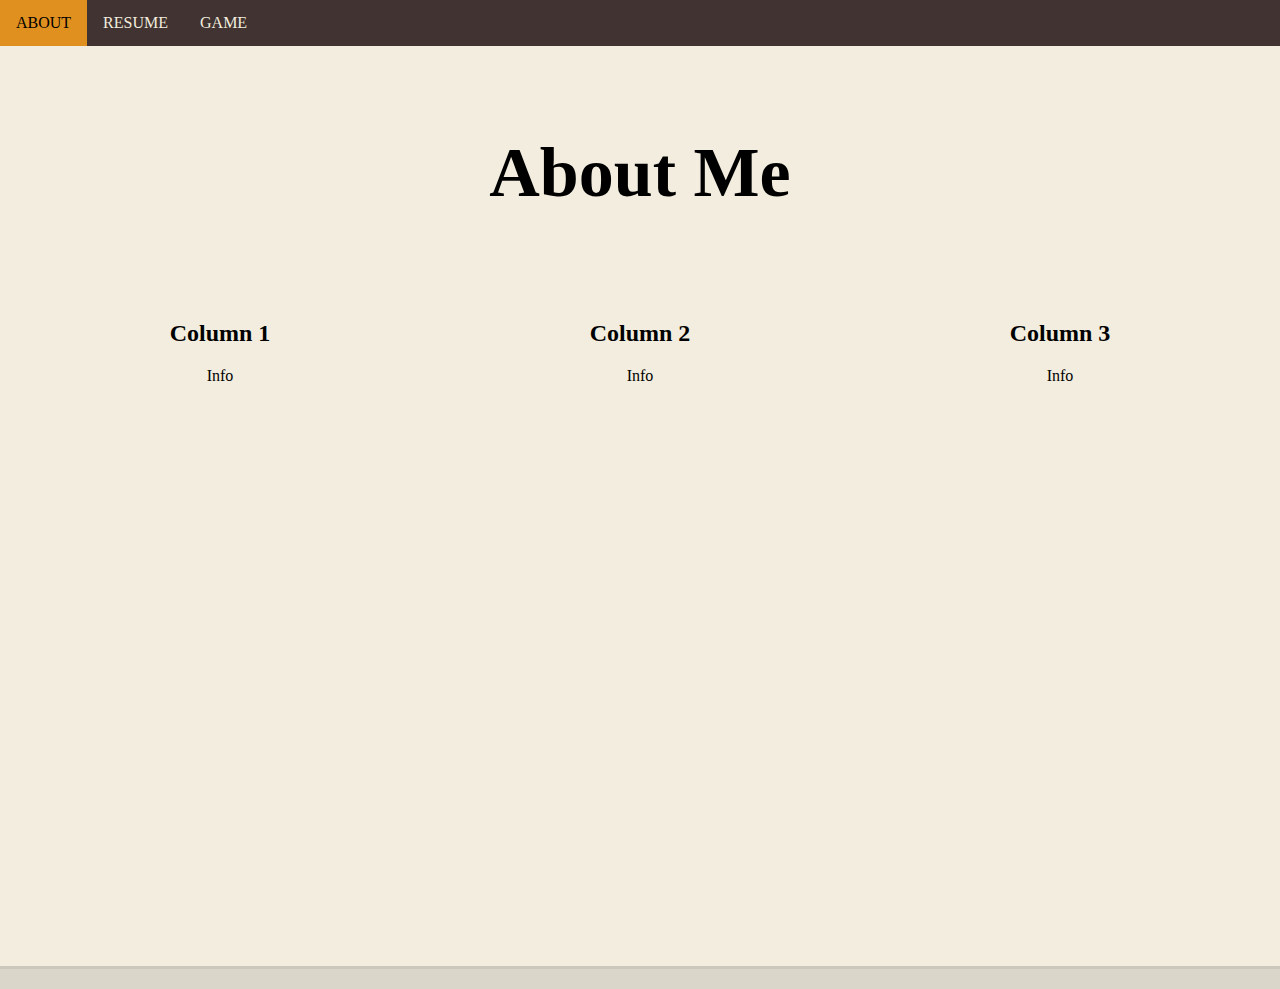
<file: docs/Index.html>
<!DOCTYPE html>
<html lang="en">
<head>
    <title>About</title>
    <link href="reset.css" rel="stylesheet">
    <link href="index.css" rel="stylesheet">
</head>
<body>
    <!--Navigation-->
    <div class="nav-bar">
        <li><a href="index.html">ABOUT</a></li>
        <li><a href="resume.html">RESUME</a></li>
        <li><a href="other.html">GAME</a></li>
    </div>
    <!--Content-->
    <div class="content">
        <div class="header">
            <h1>About Me</h1>
        </div>
        <div class="about">
            <div class="row">
                <div class="column" style="">
                    <h2>Column 1</h2>
                    <p>Info</p>
                </div>
                <div class="column" style="">
                    <h2>Column 2</h2>
                    <p>Info</p>
                </div>
                <div class="column" style="">
                    <h2>Column 3</h2>
                    <p>Info</p>
                </div>
            </div>
        </div>
    </div>
    <!--Footer-->
    <div class="footer"></div>
</body>
</html>
</file>
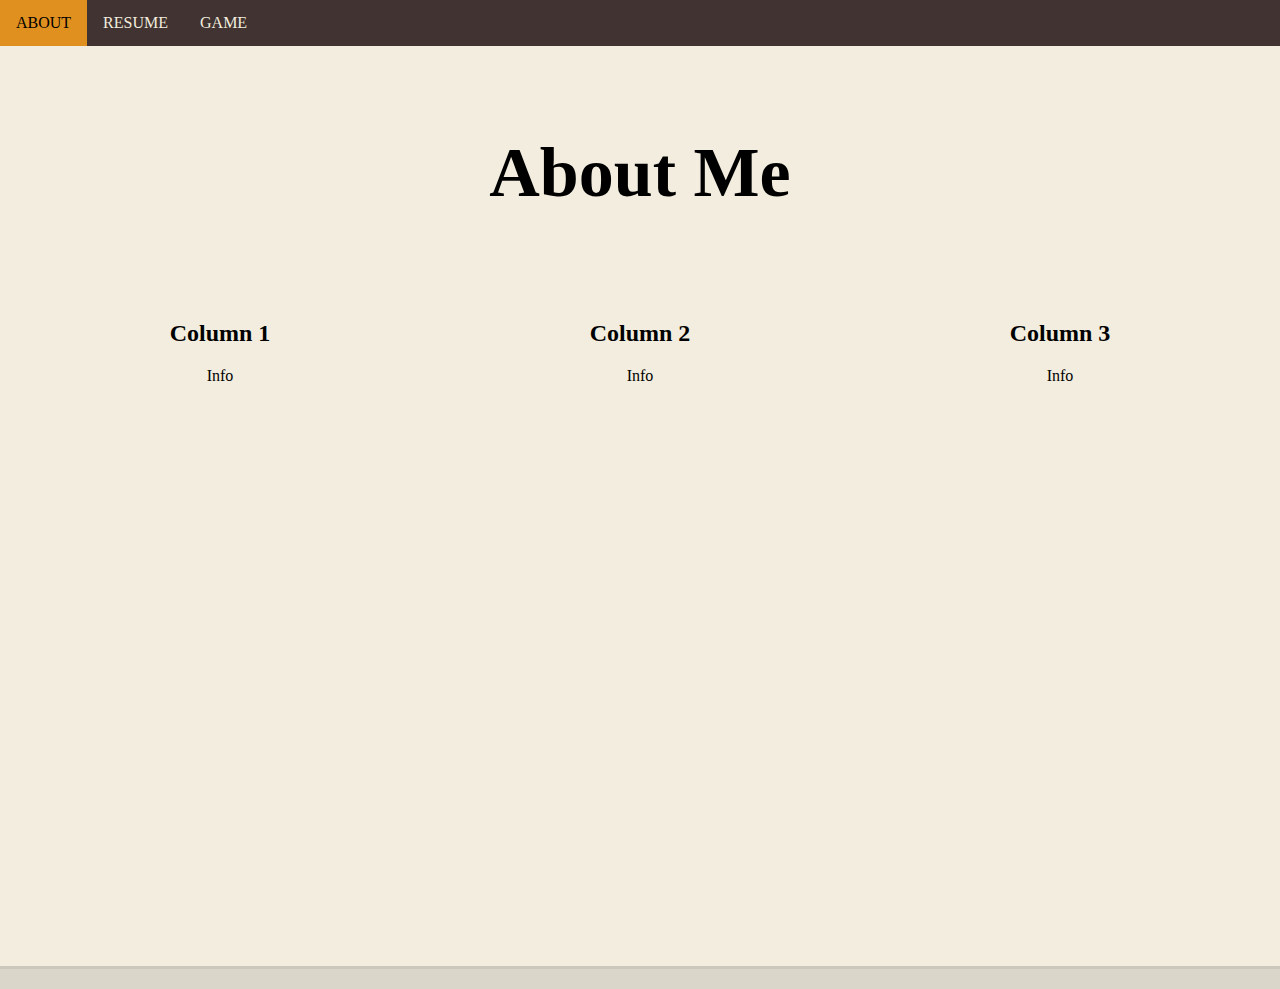
<file: docs/index.html>
<!DOCTYPE html>
<html lang="en">
<head>
    <title>About</title>
    <link href="reset.css" rel="stylesheet">
    <link href="index.css" rel="stylesheet">
</head>
<body>
    <!--Navigation-->
    <div class="nav-bar">
        <li><a href="index.html">ABOUT</a></li>
        <li><a href="resume.html">RESUME</a></li>
        <li><a href="other.html">GAME</a></li>
    </div>
    <!--Content-->
    <div class="content">
        <div class="header">
            <h1>About Me</h1>
        </div>
        <div class="about">
            <div class="row">
                <div class="column" style="">
                    <h2>Column 1</h2>
                    <p>Info</p>
                </div>
                <div class="column" style="">
                    <h2>Column 2</h2>
                    <p>Info</p>
                </div>
                <div class="column" style="">
                    <h2>Column 3</h2>
                    <p>Info</p>
                </div>
            </div>
        </div>
    </div>
    <!--Footer-->
    <div class="footer"></div>
</body>
</html>
</file>
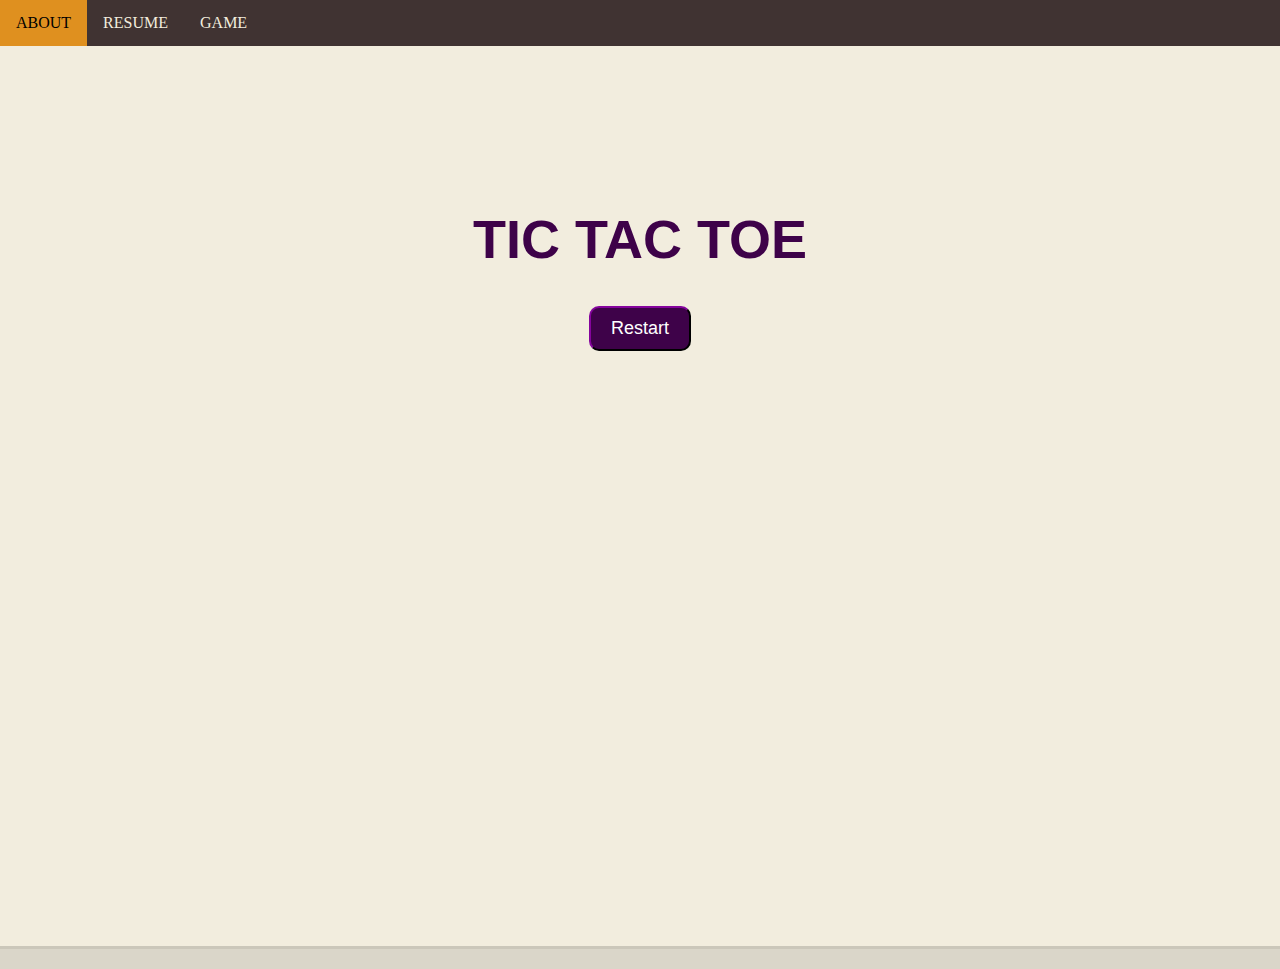
<file: docs/other.html>
<!DOCTYPE html>
<html lang="en">
<head>
    <title>Tic-Tac-Toe</title>
    <link href="reset.css" rel="stylesheet">
    <link href="other.css" rel="stylesheet">
    <script src="other.js"></script>
</head>
<body>
    <!--Navigation-->
    <div class="nav-bar">
        <li><a href="index.html">ABOUT</a></li>
        <li><a href="resume.html">RESUME</a></li>
        <li><a href="other.html">GAME</a></li>
    </div>
    <!--Content-->
    <div class="content">
        <div class="container">
            <h1 id="playText">Tic Tac Toe</h1>
            <button id="restartBtn">Restart</button>
            <div id="gameboard">
            <div class="box" id="0"></div>
            <div class="box" id="1"></div>
            <div class="box" id="2"></div>
            <div class="box" id="3"></div>
            <div class="box" id="4"></div>
            <div class="box" id="5"></div>
            <div class="box" id="6"></div>
            <div class="box" id="7"></div>
            <div class="box" id="8"></div>
            </div>
        </div>   
    </div> 
      <!--Footer-->
    <div class="footer"></div>
</body>
</html>
</file>
<file: docs/index.css>
@charset "utf-8";

.header {
    padding: 30px;
    text-align: center;
    font-size: 35px;
  }
  
  .row {
    display: -webkit-flex;
    display: flex;
  }
  
  .column {
    -webkit-flex: 1;
    -ms-flex: 1;
    flex: 1;
    padding: 10px;
    text-align: center;
  }
          
  @media (max-width: 600px) {
    .row {
      -webkit-flex-direction: column;
      flex-direction: column;
    }
  }
</file>
<file: docs/other.css>
:root {
  --purple: #3e0249;
}
body {
  margin: 0;
  padding: 0;
  color: var(--purple);
  font-family: sans-serif;
}
* {
  box-sizing: border-box;
}

h1 {
  font-size: 54px;
  text-transform: uppercase;
}

.container {
  padding: 40px;
  height: 100vh;
  display: flex;
  justify-content: center;
  align-items: center;
  flex-direction: column;
}

#gameboard {
  margin-top: 40px;
  display: flex;
  flex-wrap: wrap;
  width: 450px;
}

.box {
  height: 150px;
  width: 150px;
  display: flex;
  justify-content: center;
  align-items: center;
  font-size: 150px;
  color: var(--purple);
}

.box:hover {
  cursor: pointer;
}

button {
  padding: 10px 20px;
  border-radius: 10px;
  background-color: var(--purple);
  color: white;
  border-color: var(--purple);
  font-size: 18px;
  transition: 200ms transform;
}

button:hover {
  cursor: pointer;
  transform: translateY(-2px);
}
</file>
